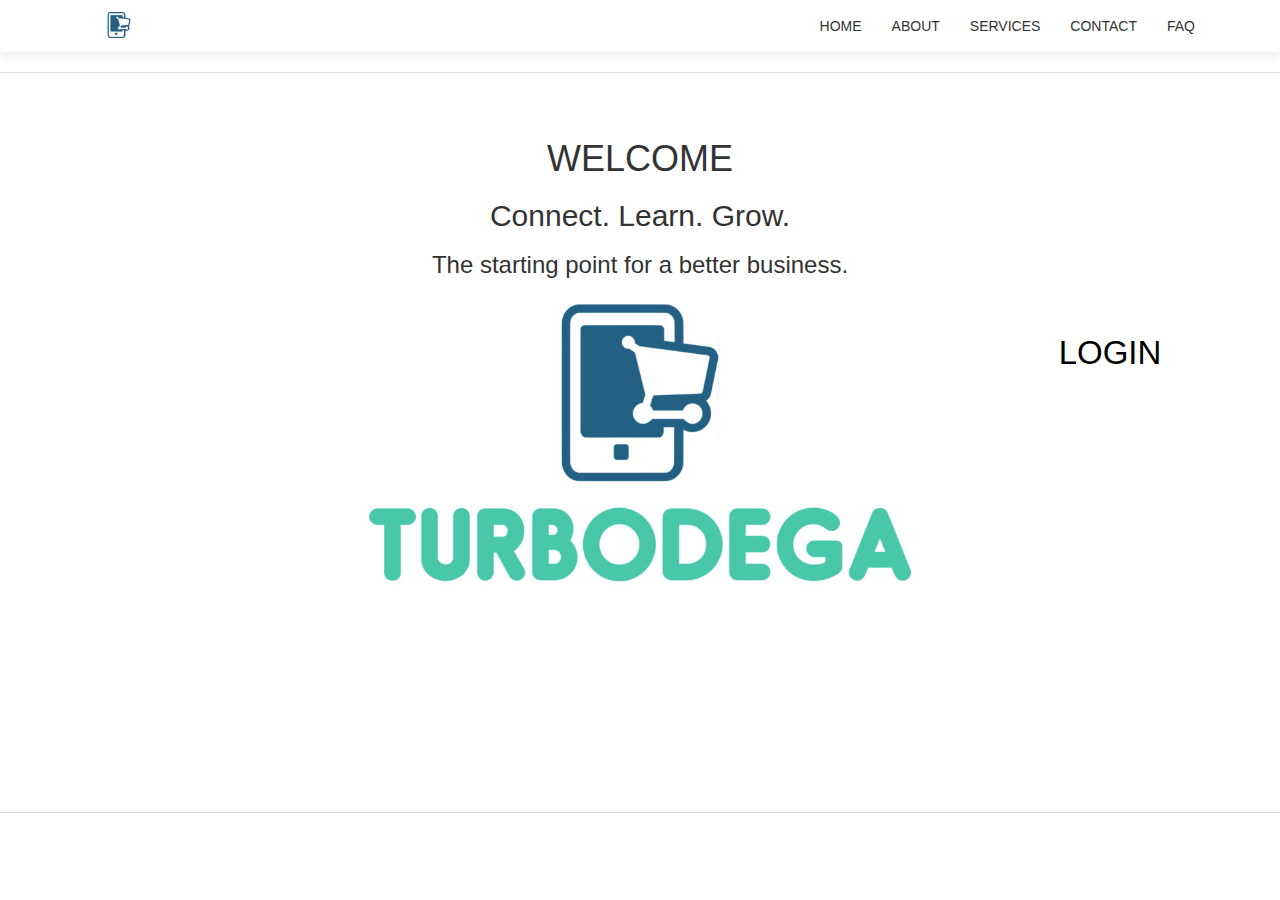
<file: index.html>
<html>
<head>
<title>Home</title>
<link href="style.css" rel="stylesheet" type="text/css">
  
  <link rel="stylesheet" href="https://maxcdn.bootstrapcdn.com/bootstrap/3.3.7/css/bootstrap.min.css">
  <script src="https://ajax.googleapis.com/ajax/libs/jquery/3.3.1/jquery.min.js"></script>
  <script src="https://maxcdn.bootstrapcdn.com/bootstrap/3.3.7/js/bootstrap.min.js"></script>
  
</head>
<body>
    <header class="header">
    <nav class = "navbar navbar-style">
        <div class="container">
              <div class="navbar-header">
                  <button type="button" class="navbar-toggle" data-toggle="collapse" data-target="#micon">
                  <span class="icon-bar"></span>
                  <span class="icon-bar"></span>
                  <span class="icon-bar"></span>
                  </button>
            <a href=""><img class="logo" src="logo.png"></a>
            </div>
            <div class="collapse navbar-collapse" id="micon">
            <ul class="nav navbar-nav navbar-right"> 
            <li class="active"><a href="index.html"> HOME </a></li>
            <li><a href="about.html"> ABOUT </a></li>
            <li><a href="services.html"> SERVICES </a></li>
            <li><a href="contact.html"> CONTACT </a></li>
            <li><a href="faq.html"> FAQ </a></li>
            </ul>
        </div>
        </div>
        </nav>
      
          <div class="row" id="box-search">
          <div class="thumbnail text-center">
          <img src="pic1.jpg" alt="" class="img-responsive">
          <div class="caption">
          <h1>Welcome</h1>
          <h2>Connect. Learn. Grow.</h2>
          <h3>The starting point for a better business.</h3>
            <a href="https://aliahnazamusa.github.io/turbodega_login/" class="btn btn-one" role="button"> Login</a>
          </div>
          
          </div>
          </div>
      
    </header>

</body>
</html>
</file>
<file: style.css>
*
{
   margin: 0;
   padding: 0;
}
  
.header
{
   height: 100vh;
}

.navbar-style
{
   box-shadow: 0 5px 10px #efefef;
   text-transform: uppercase;
}

.logo
{
   height: 48px;
   padding: 2px 10px;
}

.icon-bar
{
   background: darkblue;
}

li a
{
   color: #333;
}

.welcome
{
   position: absolute;
   width: 900px;
   margin-left: 0;
   margin-top: 10;
}

h1
{
   color: black;
   text-transform: uppercase;
   font-size: 100px;
   text-align: center;
   margin-top: 350px;
}

a.btn
{
   margin-top: 30px;
   margin-left: 940px;
   width: 150px;
   padding: 10px;
   border-radius: 20px;
}

a.btn-one
{

   color: black;
   background-color: white;
   font-size: 33px;
   text-transform: uppercase;

}

.btn-one:hover
{
   background-color: lightblue;
   border: none;
   color: #fff;
   box-shadow: 5px 5px 10px #999;
   transition: all 0.3s ease-in;
}

.info
{
   position: absolute;
   width: 800px;
   margin-left: 50px;
   margin-top: 0;
}

h2
{
   color: black;
   text-transform: none;
   font-size: 15px;
   text-align: justify;
   margin-top: 100px;
}

.services
{
   position: absolute;
   width: 800px;
   margin-left: 50px;
   margin-top: 0;
}

h3
{
   color: black;
   text-transform: none;
   font-size: 15px;
   text-align: justify;
   margin-top: 100px;
}

.contacts
{
   position: absolute;
   width: 800px;
   margin-left: 50px;
   margin-top: 0;
}

h4
{
   color: black;
   text-transform: none;
   font-size: 15px;
   text-align: justify;
   margin-top: 100px;
}

.faqs
{
   position: absolute;
   width: 800px;
   margin-left: 50px;
   margin-top: 0;
}

.thumbnail
{
   position:relative;
}
.caption {
    position: absolute;
    top: 5%;
    left: 0%;
    width: 100%;
}
h1, h2, h3
{
  text-align: center;
}
@media(max-width: 700px){
   .caption{
      width: 100%
   }
}
</file>
